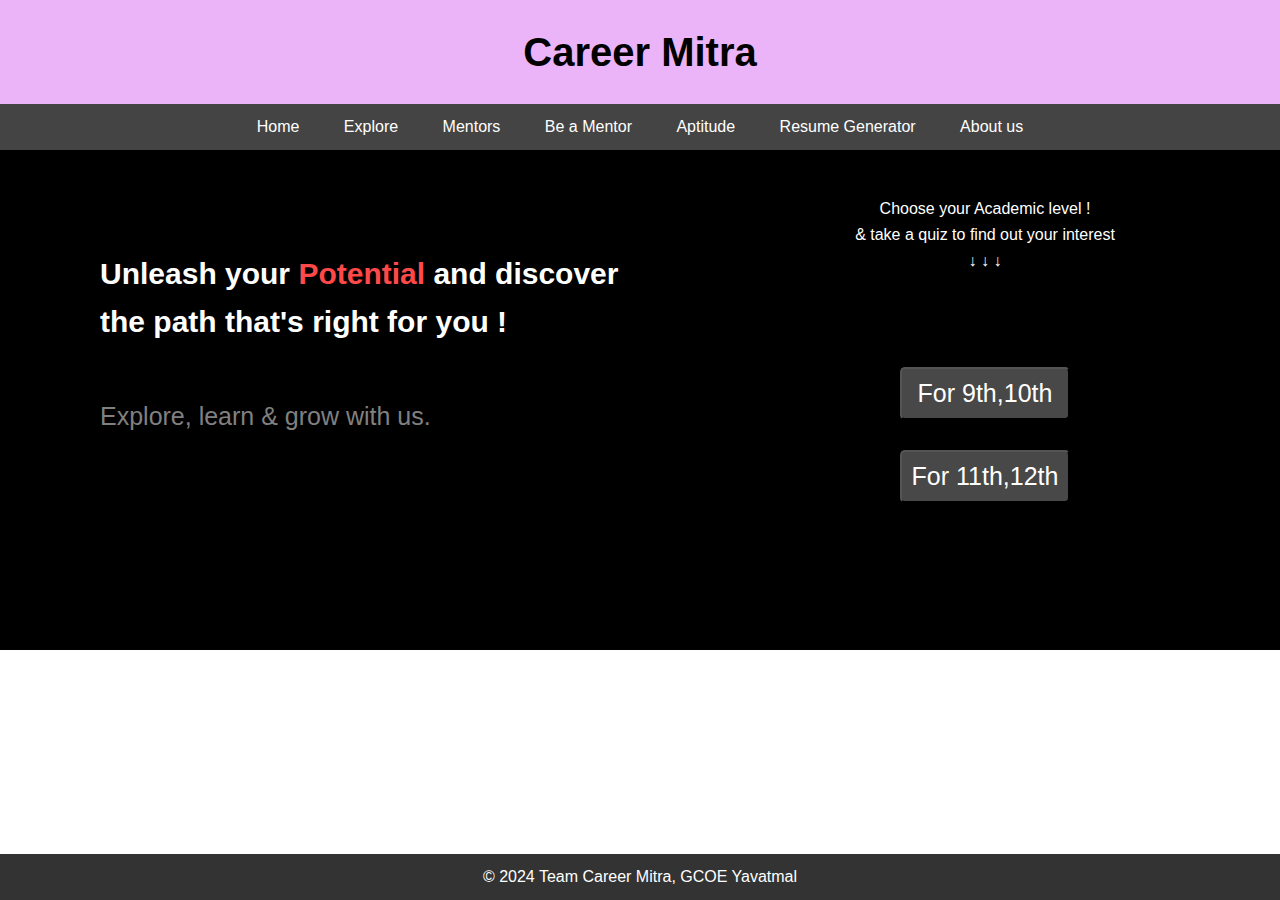
<file: index.html>
<!DOCTYPE html>
<html lang="en">
  <head>
    <meta charset="UTF-8" />
    <meta name="viewport" content="width=device-width, initial-scale=1.0" />
    <title>Career Mitra</title>
    <link rel="stylesheet" href="./CSS/index.css" />
  </head>
  <body>
    <header>
      <h1>Career Mitra</h1>
    </header>

    <nav>
      <ul>
        <li><a href="#">Home</a></li>
        <li><a href="/pages/explore.html">Explore</a></li>
        <li><a href="/pages/mentorslist.html">Mentors</a></li>
        <li><a href="/pages/be-a-mentor.html">Be a Mentor</a></li>
        <li><a href="/pages/aptitude.html">Aptitude</a></li>
        <li><a href="/pages/resume.html">Resume Generator</a></li>
        <li><a href="/pages/aboutus.html">About us</a></li>
      </ul>
    </nav>

    <div class="container">
      <div class="banner">
        <h2>
          Unleash your
          <span style="color: rgb(255, 73, 73)">Potential</span> and discover
          <br />
          the path that's right for you !
        </h2>

        <p>Explore, learn & grow with us.</p>
      </div>
      <div class="touchpad">
        <div class="message">
          <p>Choose your Academic level !</p>
          <p>& take a quiz to find out your interest</p>
          <p>↓ ↓ ↓</p>
        </div>

        <div class="buttons">
          <button id="ssc">
            <a class="link" href="quizSSC.html">For 9th,10th</a>
          </button>
          <button id="hsc">
            <a href="quizHSC.html" class="link" href="">For 11th,12th</a>
          </button>
        </div>
      </div>
    </div>

    <footer>
      <p>&copy; 2024 Team Career Mitra, GCOE Yavatmal</p>
    </footer>
  </body>
</html>
</file>
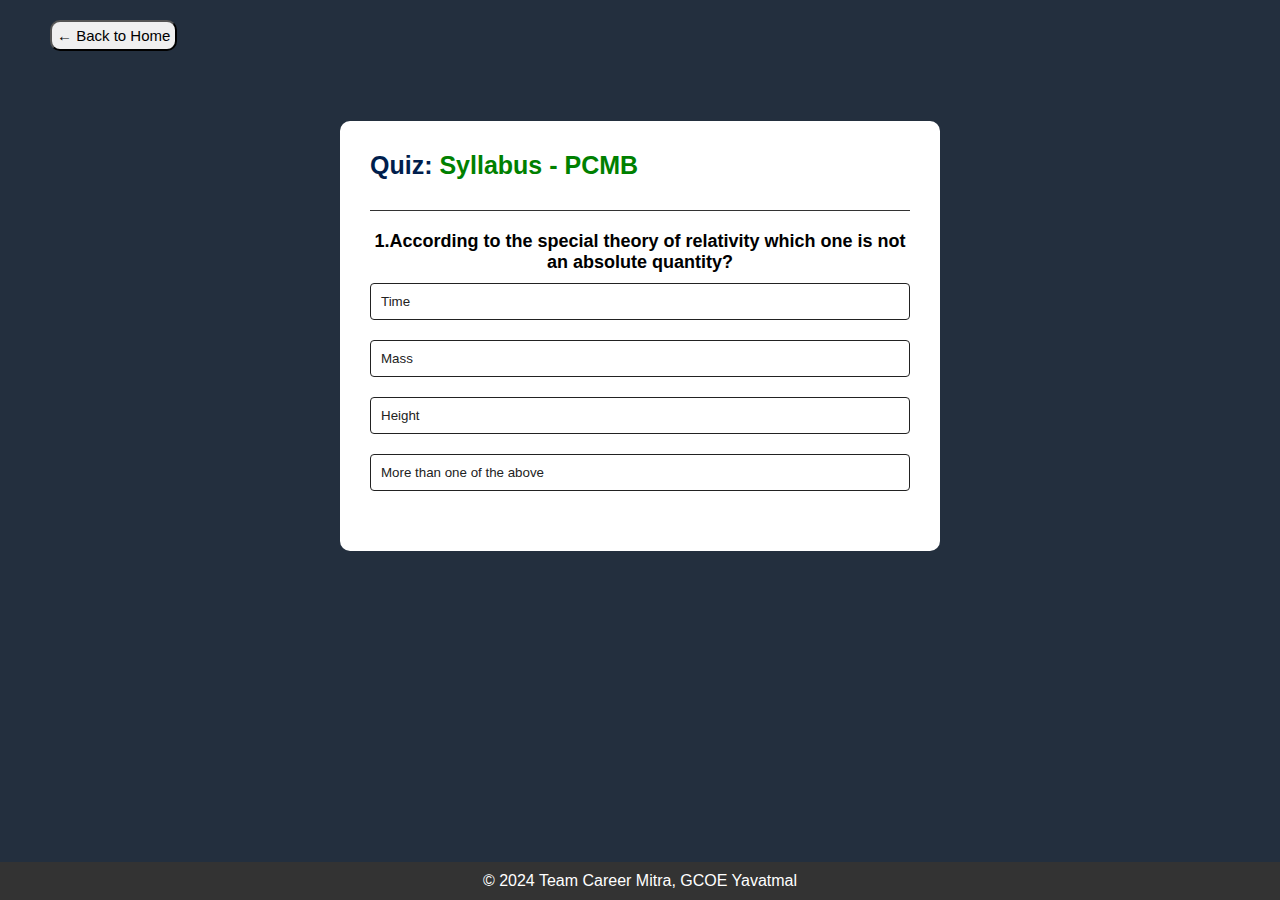
<file: quizHSC.html>
<!DOCTYPE html>
<html lang="en">
  <head>
    <meta charset="UTF-8" />
    <meta name="viewport" content="width=device-width, initial-scale=1.0" />
    <title>Quiz-11th,12th</title>
    <link rel="stylesheet" href="CSS\quiz.css" class="css" />
  </head>
  <body>
    <header style="padding: 20px 0px 0px 50px">
      <a href="Index.Html"
        ><button style="font-size: 15px; padding: 5px; border-radius: 10px">
          ← Back to Home
        </button>
      </a>
    </header>

    <div class="app">
      <h1>Quiz: <span style="color: green">Syllabus - PCMB</span></h1>
      <div class="quiz">
        <h2 id="question">Question goes here</h2>
        <div id="answer-buttons">
          <button class="btn">Ans 1</button>
          <button class="btn">Ans 2</button>
          <button class="btn">Ans 3</button>
          <button class="btn">Ans 4</button>
        </div>

        <button id="next-btn">Next</button>
      </div>
    </div>

    <table id="resultTable">
      <tr>
        <th>Subject</th>
        <th>Score</th>
        <th>Out of</th>
      </tr>
      <tr>
        <td>Physics</td>
        <td id="physics" class="scores"></td>
        <td>10</td>
      </tr>
      <tr>
        <td>Chemistry</td>
        <td id="chemistry" class="scores"></td>
        <td>10</td>
      </tr>

      <tr>
        <td>Biology</td>
        <td id="biology" class="scores"></td>
        <td>10</td>
      </tr>
      <tr>
        <td>Math</td>
        <td id="math" class="scores"></td>
        <td>10</td>
      </tr>
    </table>

    <footer>
      <p>&copy; 2024 Team Career Mitra, GCOE Yavatmal</p>
    </footer>
    <script src="JavaScript\quiz_logicHSC.js"></script>
  </body>
</html>
</file>
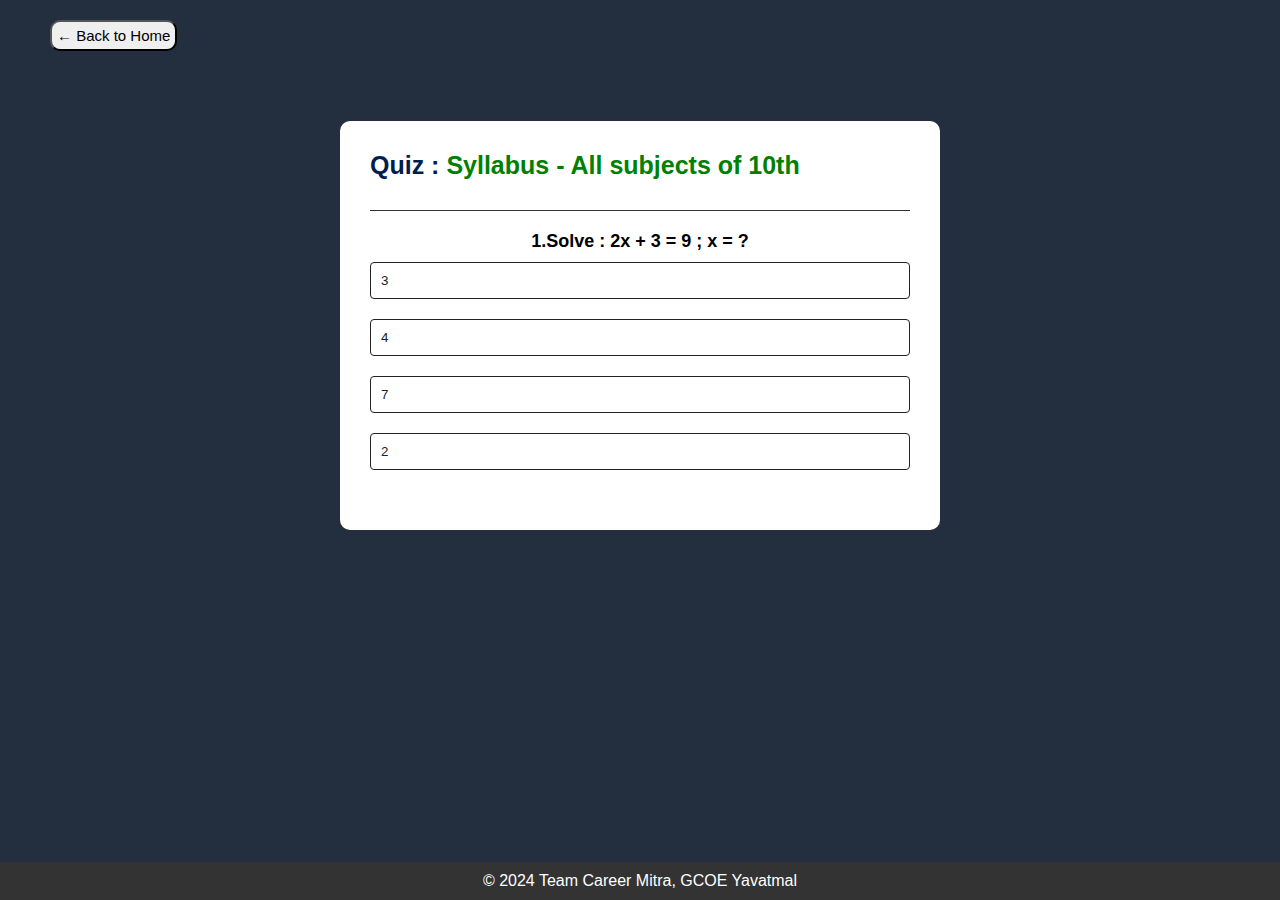
<file: quizSSC.html>
<!DOCTYPE html>
<html lang="en">
  <head>
    <meta charset="UTF-8" />
    <meta name="viewport" content="width=device-width, initial-scale=1.0" />
    <title>Quiz-9th,10th</title>
    <link rel="stylesheet" href="CSS\quiz.css" class="css" />
  </head>
  <body>
    <header style="padding: 20px 0px 0px 50px">
      <a href="Index.Html"
        ><button style="font-size: 15px; padding: 5px; border-radius: 10px">
          ← Back to Home
        </button>
      </a>
    </header>

    <div class="app">
      <h1>
        Quiz :
        <span style="color: green">Syllabus - All subjects of 10th</span>
      </h1>
      <div class="quiz">
        <h2 id="question">Question goes here</h2>
        <div id="answer-buttons">
          <button class="btn">Ans 1</button>
          <button class="btn">Ans 2</button>
          <button class="btn">Ans 3</button>
          <button class="btn">Ans 4</button>
        </div>

        <button id="next-btn">Next</button>
      </div>
    </div>

    <table id="resultTable">
      <tr>
        <th>Subject</th>
        <th>Score</th>
        <th>Out of</th>
      </tr>
      <tr>
        <td>Science</td>
        <td id="Science" class="scores"></td>
        <td>5</td>
      </tr>
      <tr>
        <td>Arts</td>
        <td id="Arts" class="scores"></td>
        <td>5</td>
      </tr>
      <tr>
        <td>Commerce</td>
        <td id="Commerce" class="scores"></td>
        <td>5</td>
      </tr>
    </table>

    <footer>
      <p>&copy; 2024 Team Career Mitra, GCOE Yavatmal</p>
    </footer>
    <script src="JavaScript\quiz_logicSSC.js"></script>
  </body>
</html>
</file>
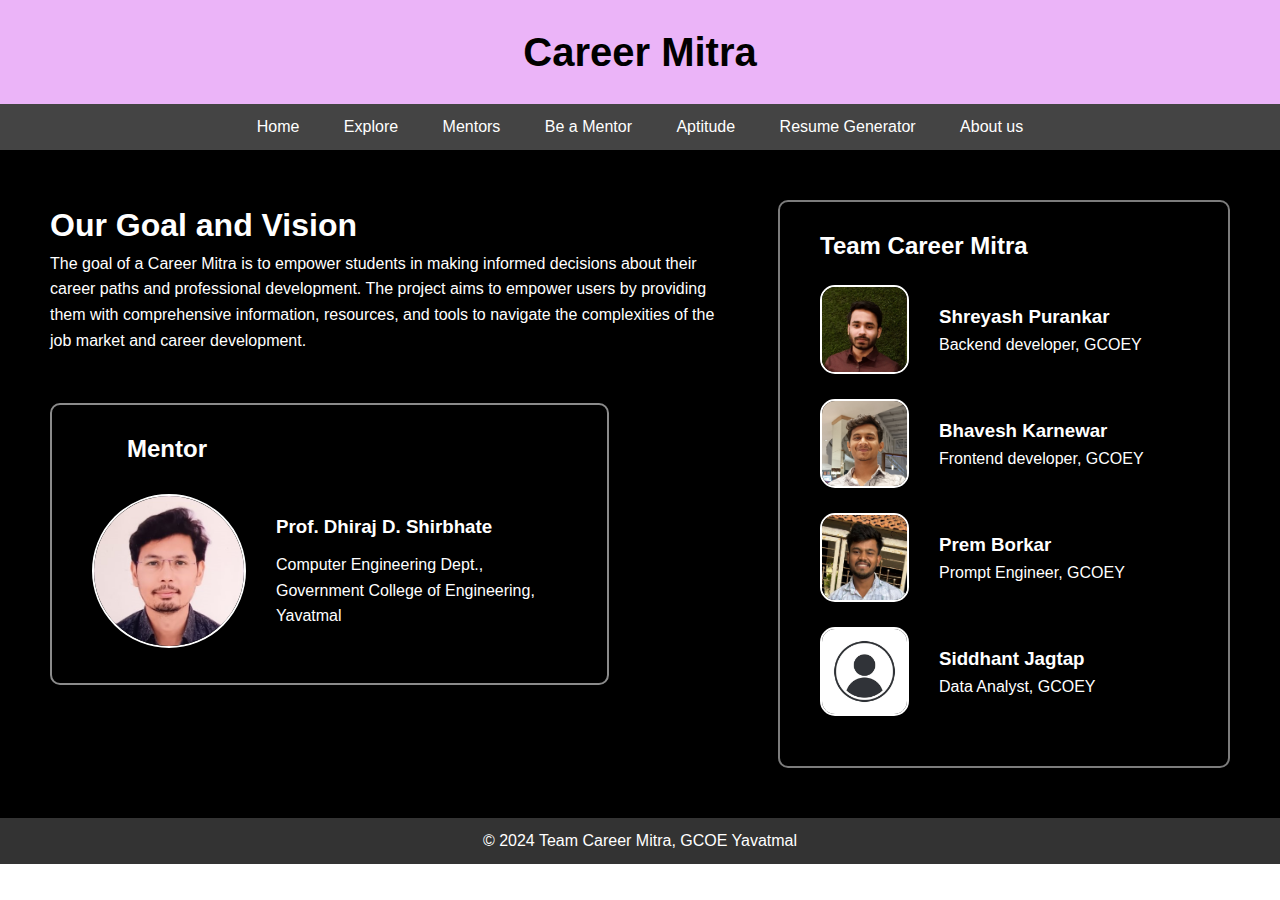
<file: pages/aboutus.html>
<!DOCTYPE html>
<html lang="en">
  <head>
    <meta charset="UTF-8" />
    <meta name="viewport" content="width=device-width, initial-scale=1.0" />
    <title>About us</title>
    <link rel="stylesheet" href="../CSS/aboutus.css" class="css" />
  </head>
  <body>
    <header>
      <h1>Career Mitra</h1>
    </header>

    <nav>
      <ul>
        <li><a href="../index.html">Home</a></li>
        <li><a href="../pages/explore.html">Explore</a></li>
        <li><a href="../pages/mentorslist.html">Mentors</a></li>
        <li><a href="../pages/be-a-mentor.html">Be a Mentor</a></li>
        <li><a href="../pages/aptitude.html">Aptitude</a></li>
        <li><a href="../pages/resume.html">Resume Generator</a></li>
        <li><a href="../pages/aboutus.html">About us</a></li>
      </ul>
    </nav>

    <main>
      <!-- right  -->
      <div class="right">
        <!-- goal -->

        <div class="Goal">
          <h1>Our Goal and Vision</h1>
          <p>
            The goal of a Career Mitra is to empower students in making informed
            decisions about their career paths and professional development. The
            project aims to empower users by providing them with comprehensive
            information, resources, and tools to navigate the complexities of
            the job market and career development.
          </p>
        </div>

        <!-- mentor -->

        <div class="mentor">
          <h2>Mentor</h2>
          <div class="mentor-info">
            <img src="../images/Dhiraj_sir2.jpeg" alt="" />

            <div class="mentor-text">
              <h3 style="padding-bottom: 10px">Prof. Dhiraj D. Shirbhate</h3>
              <p>Computer Engineering Dept.,</p>
              <p>Government College of Engineering, Yavatmal</p>
            </div>
          </div>
        </div>
      </div>

      <!-- left -->

      <div class="left">
        <!-- team Members -->

        <div class="banner">
          <h2>Team Career Mitra</h2>
          <div class="teamMember">
            <img src="../images/shreyash.jpeg" alt="" />
            <div class="teamInfo">
              <h3>Shreyash Purankar</h3>
              <p>Backend developer, GCOEY</p>
            </div>
          </div>
          <div class="teamMember">
            <img src="../images/bhavesh.jpg " alt="" />
            <div class="teamInfo">
              <h3>Bhavesh Karnewar</h3>
              <p>Frontend developer, GCOEY</p>
            </div>
          </div>
          <div class="teamMember">
            <img src="../images/prem.jpeg" alt="" />
            <div class="teamInfo">
              <h3>Prem Borkar</h3>
              <p>Prompt Engineer, GCOEY</p>
            </div>
          </div>
          <div class="teamMember">
            <img src="../images/user.jpg" alt="" />
            <div class="teamInfo">
              <h3>Siddhant Jagtap</h3>
              <p>Data Analyst, GCOEY</p>
            </div>
          </div>
        </div>
      </div>
    </main>

    <footer>
      <p>&copy; 2024 Team Career Mitra, GCOE Yavatmal</p>
    </footer>
  </body>
</html>
</file>
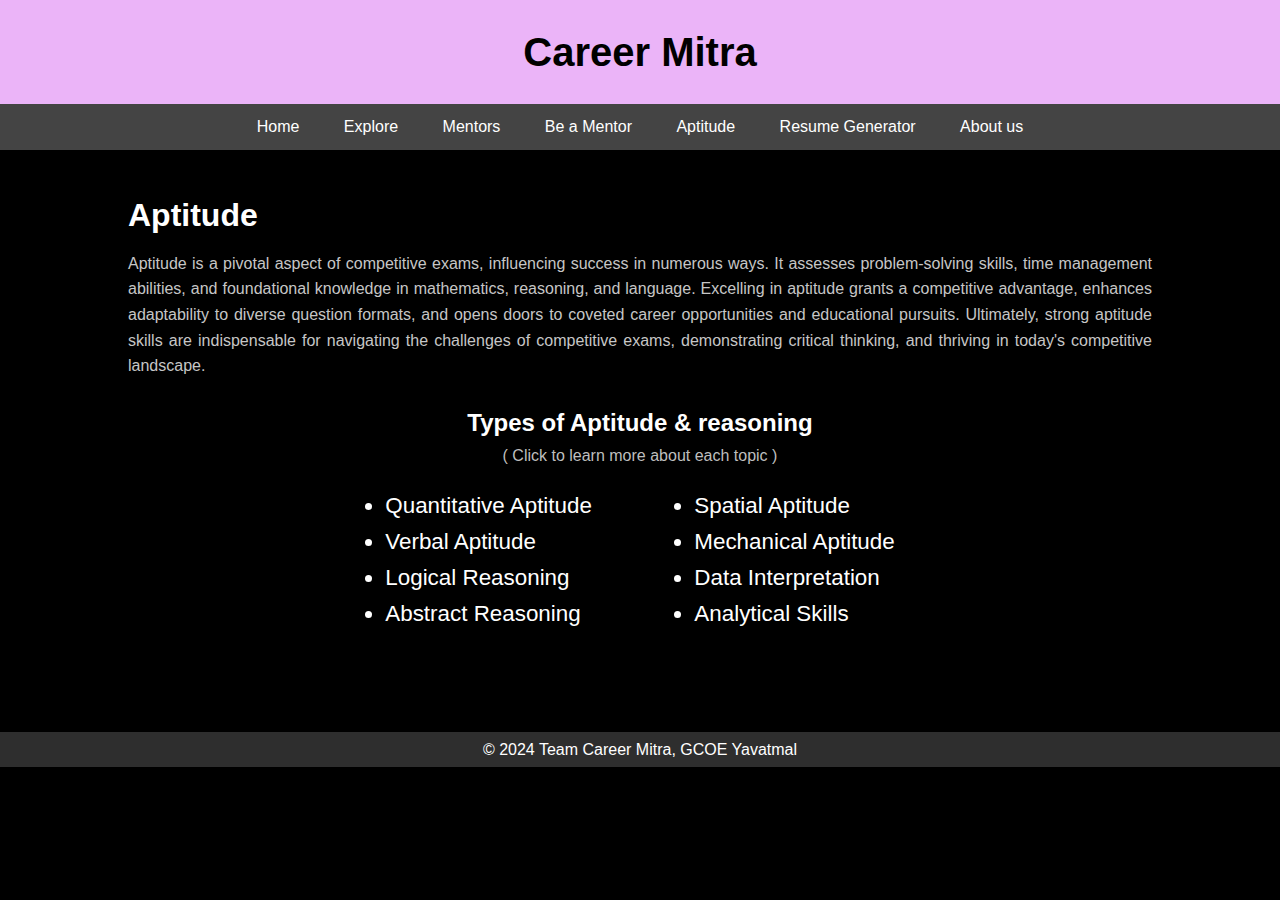
<file: pages/aptitude.html>
<!DOCTYPE html>
<html lang="en">
  <head>
    <meta charset="UTF-8" />
    <meta name="viewport" content="width=device-width, initial-scale=1.0" />
    <title>Aptitude</title>
    <link rel="stylesheet" href="../CSS/aptitude.css" />
  </head>
  <body style="background-color: black; color: white">
    <header>
      <h1>Career Mitra</h1>
    </header>

    <nav>
      <ul>
        <li><a href="../index.html">Home</a></li>
        <li><a href="../pages/explore.html">Explore</a></li>
        <li><a href="../pages/mentorslist.html">Mentors</a></li>
        <li><a href="../pages/be-a-mentor.html">Be a Mentor</a></li>
        <li><a href="../pages/aptitude.html">Aptitude</a></li>
        <li><a href="../pages/resume.html">Resume Generator</a></li>
        <li><a href="../pages/aboutus.html">About us</a></li>
      </ul>
    </nav>

    <main style="padding-left: 10%; padding-right: 10%">
      <h1 style="padding: 10px 0px; padding-top: 40px">Aptitude</h1>

      <p style="text-align: justify; color: rgb(198, 198, 198)">
        Aptitude is a pivotal aspect of competitive exams, influencing success
        in numerous ways. It assesses problem-solving skills, time management
        abilities, and foundational knowledge in mathematics, reasoning, and
        language. Excelling in aptitude grants a competitive advantage, enhances
        adaptability to diverse question formats, and opens doors to coveted
        career opportunities and educational pursuits. Ultimately, strong
        aptitude skills are indispensable for navigating the challenges of
        competitive exams, demonstrating critical thinking, and thriving in
        today's competitive landscape.
      </p>
      <br style="padding: 10px" />
      <h2 style="text-align: center">Types of Aptitude & reasoning</h2>
      <p style="color: rgb(190, 190, 190); text-align: center">
        ( Click to learn more about each topic )
      </p>

      <div
        style="
          display: flex;
          justify-content: center;
          gap: 10%;
          padding-top: 20px;
          font-size: 1.4em;
          color: white;
        "
      >
        <ul>
          <li>
            <a
              href="https://www.tutorialspoint.com/quantitative_aptitude/index.htm"
              class="types"
              >Quantitative Aptitude</a
            >
          </li>
          <li>
            <a
              href="https://www.tutorialspoint.com/verbal_ability/index.htm"
              class="types"
              >Verbal Aptitude</a
            >
          </li>
          <li>
            <a
              href="https://www.tutorialspoint.com/reasoning/index.htm"
              class="types"
              >Logical Reasoning</a
            >
          </li>
          <li>
            <a
              href="https://www.testpartnership.com/academy/abstract-reasoning.html"
              class="types"
              >Abstract Reasoning</a
            >
          </li>
        </ul>
        <ul>
          <li>
            <a
              href="https://www.geeksforgeeks.org/spatial-aptitude/"
              class="types"
              >Spatial Aptitude</a
            >
          </li>
          <li>
            <a
              href="https://en.wikipedia.org/wiki/Mechanical_aptitude"
              class="types"
              >Mechanical Aptitude</a
            >
          </li>
          <li>
            <a
              href="https://www.questionpro.com/blog/data-interpretation"
              class="types"
              >Data Interpretation</a
            >
          </li>
          <li>
            <a
              href="https://corporatefinanceinstitute.com/resources/management/analytical-skills/"
              class="types"
              >Analytical Skills</a
            >
          </li>
        </ul>
      </div>
    </main>

    <footer style="text-align: center; padding-top: 100px">
      <p style="background-color: rgb(46, 46, 46); padding: 5px">
        &copy; 2024 Team Career Mitra, GCOE Yavatmal
      </p>
    </footer>
  </body>
</html>
</file>
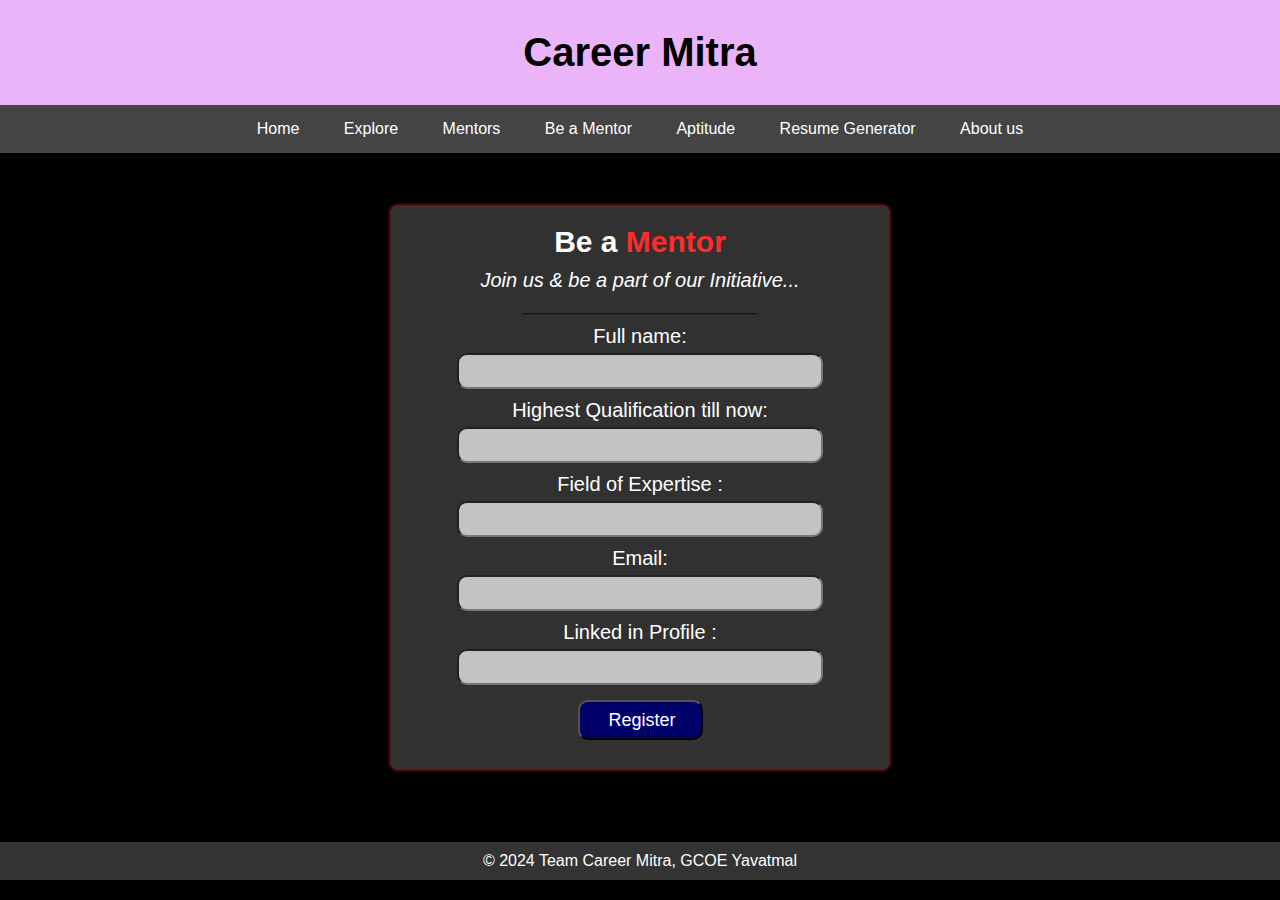
<file: pages/be-a-mentor.html>
<!DOCTYPE html>
<html lang="en">
  <head>
    <meta charset="UTF-8" />
    <meta name="viewport" content="width=device-width, initial-scale=1.0" />
    <title>Be a Mentor</title>
    <link rel="stylesheet" href="../CSS/be-a-mentor.css" class="css" />
  </head>
  <body>
    <header>
      <h1>Career Mitra</h1>
    </header>
    <nav>
      <ul>
        <li><a href="../index.html">Home</a></li>
        <li><a href="../pages/explore.html">Explore</a></li>
        <li><a href="../pages/mentorslist.html">Mentors</a></li>
        <li><a href="../pages/be-a-mentor.html">Be a Mentor</a></li>
        <li><a href="../pages/aptitude.html">Aptitude</a></li>
        <li><a href="../pages/resume.html">Resume Generator</a></li>
        <li><a href="../pages/aboutus.html">About us</a></li>
      </ul>
    </nav>

    <div class="container">
      <form onsubmit="alertMsg()">
        <div class="box">
          <div class="div-items">
            <h2>Be a <span style="color: rgb(255, 44, 44)">Mentor</span></h2>
            <p style="padding-top: 10px">
              <i>Join us & be a part of our Initiative...</i>
            </p>
            <p style="padding-bottom: 10px; color: rgb(70, 0, 0)">
              _____________________
            </p>
          </div>

          <label>Full name:</label>
          <input type="text" required />

          <label>Highest Qualification till now:</label>
          <input type="text" required />

          <label>Field of Expertise :</label>
          <input type="text" required />

          <label>Email:</label> <input type="email" required />

          <label>Linked in Profile :</label>
          <input type="text" required />

          <input class="register" type="submit" value="Register" />
        </div>
      </form>
    </div>

    <footer>
      <p>&copy; 2024 Team Career Mitra, GCOE Yavatmal</p>
    </footer>

    <script>
      function alertMsg() {
        alert("Your details are submitted! Our Team will contact you soon.");
      }
    </script>
  </body>
</html>
</file>
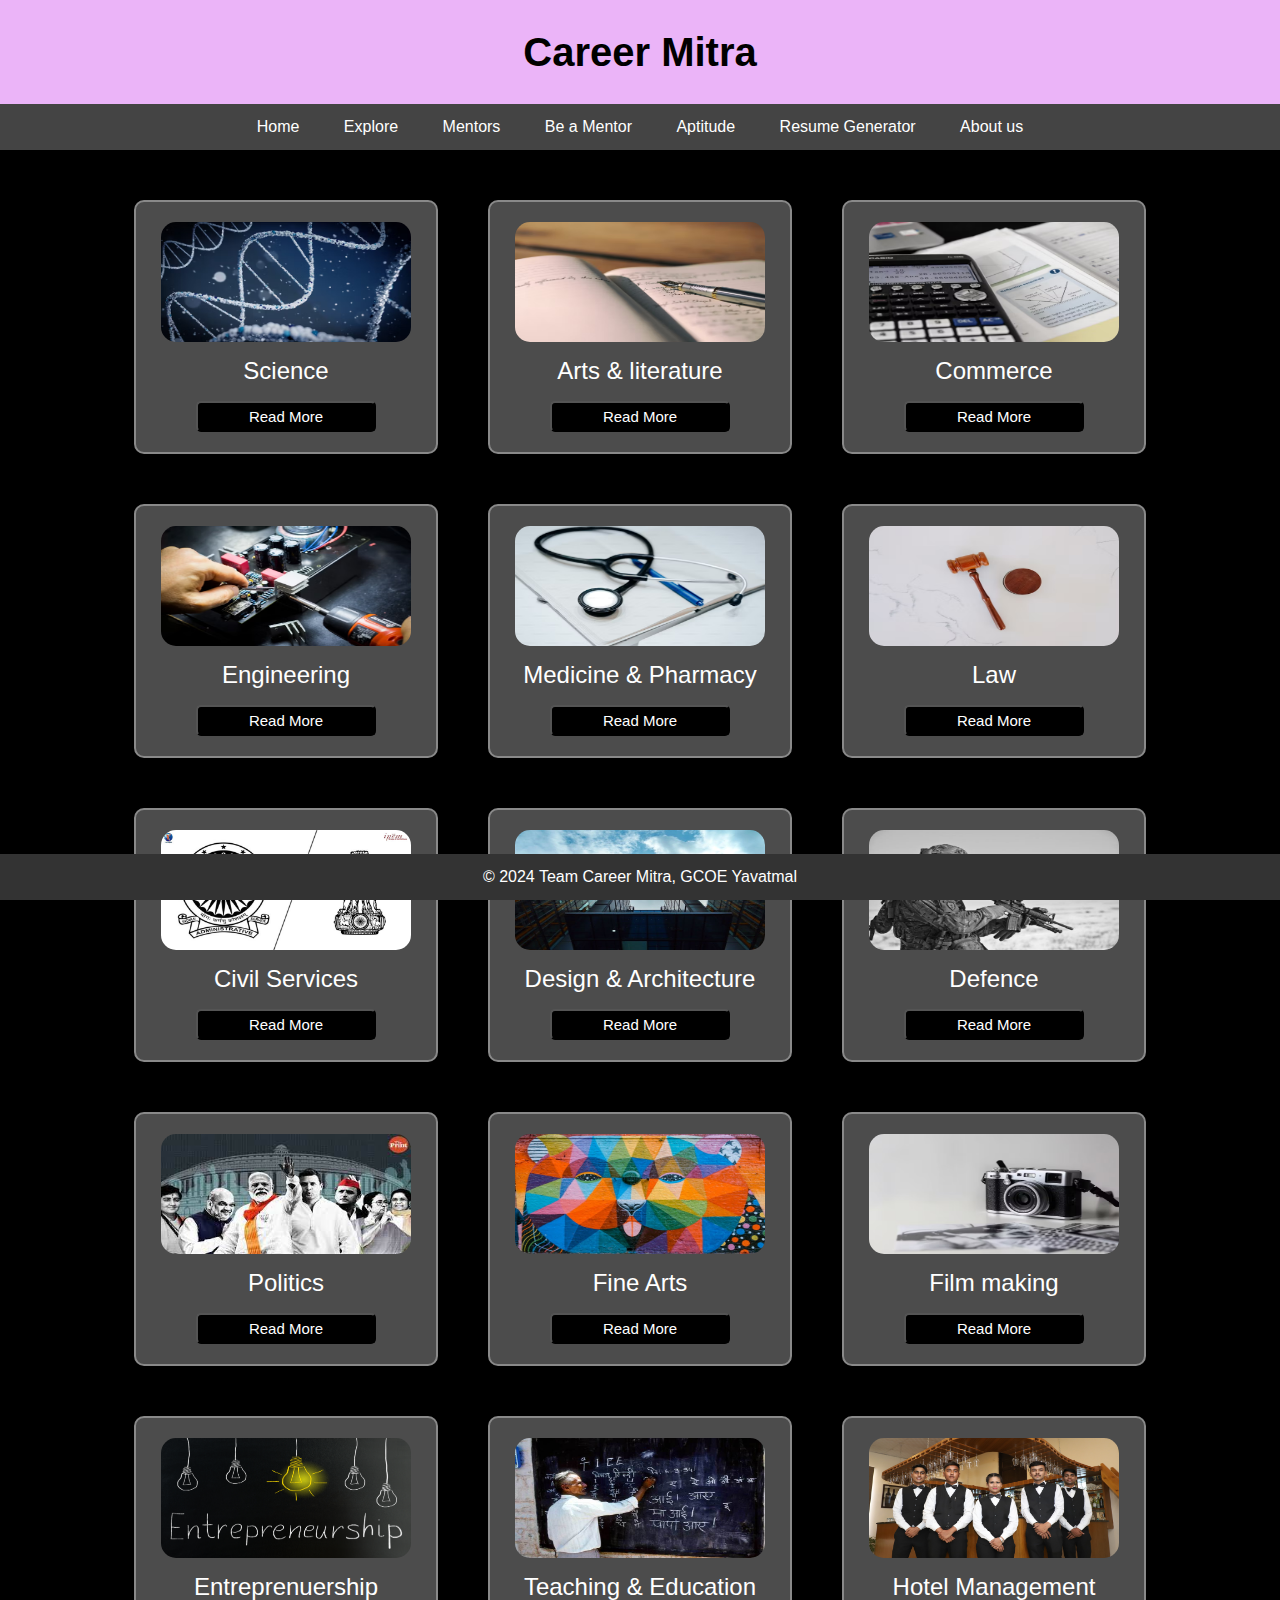
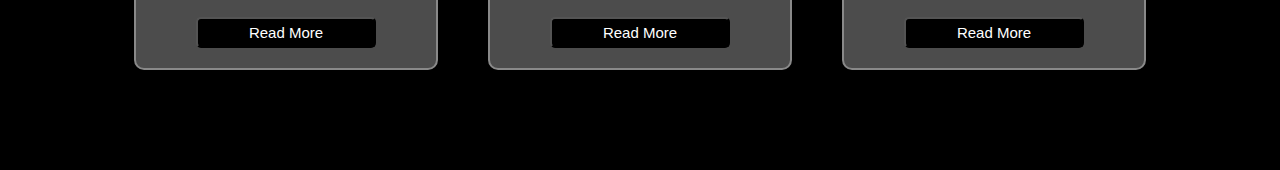
<file: pages/explore.html>
<!DOCTYPE html>
<html lang="en">
  <head>
    <meta charset="UTF-8" />
    <meta name="viewport" content="width=device-width, initial-scale=1.0" />
    <title>Explore</title>
    <link rel="stylesheet" href="../CSS/explore.css" class="css" />
  </head>
  <body>
    <header>
      <h1>Career Mitra</h1>
    </header>

    <nav>
      <ul>
        <ul>
          <li><a href="../index.html">Home</a></li>
          <li><a href="../pages/explore.html">Explore</a></li>
          <li><a href="../pages/mentorslist.html">Mentors</a></li>
          <li><a href="../pages/be-a-mentor.html">Be a Mentor</a></li>
          <li><a href="../pages/aptitude.html">Aptitude</a></li>
          <li><a href="../pages/resume.html">Resume Generator</a></li>
          <li><a href="../pages/aboutus.html">About us</a></li>
        </ul>
      </ul>
    </nav>

    <div class="article">
      <!-- Science -->

      <div class="box">
        <img height="150px" width="250px" src="../images/science.avif" alt="" />
        <p>Science</p>
        <button>
          <a
            target="_blank"
            href="https://www.google.com/search?q=science+after+12+explained&rlz=1C1ONGR_enIN974IN974&oq=Science+after+12+exp&gs_lcrp=EgZjaHJvbWUqBwgDECEYoAEyBggAEEUYOTIHCAEQIRigATIHCAIQIRigATIHCAMQIRigAdIBCDg1NDJqMGo3qAIIsAIB&sourceid=chrome&ie=UTF-8"
            >Read More</a
          >
        </button>
      </div>

      <!-- Arts & literature -->

      <div class="box">
        <img
          height="150px"
          width="250px"
          src="../images/literature.avif"
          alt=""
        />
        <p>Arts & literature</p>
        <button>
          <a
            target="_blank"
            href="https://www.google.com/search?q=Arts+%26+literature+after+12+explained&sca_esv=4a42ef09a1334cc3&rlz=1C1ONGR_enIN974IN974&ei=TqeaZoalJZqX4-EP0ayYgAY&ved=0ahUKEwiGhJ2b1bOHAxWayzgGHVEWBmAQ4dUDCA8&uact=5&oq=Arts+%26+literature+after+12+explained&gs_lp=[base64]&sclient=gws-wiz-serp"
            >Read More</a
          >
        </button>
      </div>

      <!-- Commerce -->

      <div class="box">
        <img
          height="150px"
          width="250px"
          src="../images/commerce.avif"
          alt=""
        />
        <p>Commerce</p>
        <button>
          <a
            target="_blank"
            href="https://www.google.com/search?q=Commerce+after+12+explained&sca_esv=4a42ef09a1334cc3&rlz=1C1ONGR_enIN974IN974&ei=g6eaZsbFO52d4-EP48WU2Ao&ved=0ahUKEwiGk9a01bOHAxWdzjgGHeMiBasQ4dUDCA8&uact=5&oq=Commerce+after+12+explained&gs_lp=Egxnd3Mtd2l6LXNlcnAiG0NvbW1lcmNlIGFmdGVyIDEyIGV4cGxhaW5lZDIIECEYoAEYwwQyCBAhGKABGMMESJQSUNsJWNsJcAF4AZABAJgBkASgAZAEqgEDNS0xuAEDyAEA-AEC-AEBmAICoAKnBMICChAAGLADGNYEGEeYAwCIBgGQBgiSBwUxLjQtMaAHpgM&sclient=gws-wiz-serp"
            >Read More</a
          >
        </button>
      </div>

      <!-- Engineering -->

      <div class="box">
        <img
          height="150px"
          width="250px"
          src="../images/engineering.avif"
          alt=""
        />
        <p>Engineering</p>
        <button>
          <a
            target="_blank"
            href="https://www.google.com/search?q=Engineering+after+12+explained&sca_esv=4a42ef09a1334cc3&rlz=1C1ONGR_enIN974IN974&ei=n6eaZqnELYGH4-EP5NuF6A0&ved=0ahUKEwjpj_XB1bOHAxWBwzgGHeRtAd0Q4dUDCA8&uact=5&oq=Engineering+after+12+explained&gs_lp=Egxnd3Mtd2l6LXNlcnAiHkVuZ2luZWVyaW5nIGFmdGVyIDEyIGV4cGxhaW5lZDIIECEYoAEYwwQyCBAhGKABGMMESKcGUABYAHAAeAGQAQCYAYcEoAGHBKoBAzUtMbgBA8gBAPgBAvgBAZgCAaACkQSYAwCSBwM0LTGgB6kD&sclient=gws-wiz-serp"
            >Read More</a
          >
        </button>
      </div>

      <!-- Medicine & Pharmacy -->

      <div class="box">
        <img height="150px" width="250px" src="../images/medical.avif" alt="" />
        <p>Medicine & Pharmacy</p>
        <button>
          <a
            target="_blank"
            href="https://www.google.com/search?q=Medicine+%26+Pharmacy+after+12+explained&sca_esv=4a42ef09a1334cc3&rlz=1C1ONGR_enIN974IN974&ei=vqeaZvzwOO3k4-EPhr2skAI&ved=0ahUKEwj8x-TQ1bOHAxVt8jgGHYYeCyIQ4dUDCA8&uact=5&oq=Medicine+%26+Pharmacy+after+12+explained&gs_lp=[base64]&sclient=gws-wiz-serp"
            >Read More</a
          >
        </button>
      </div>

      <!-- Law -->

      <div class="box">
        <img height="150px" width="250px" src="../images/law.avif" alt="" />
        <p>Law</p>
        <button>
          <a
            target="_blank"
            href="https://www.google.com/search?q=Law+after+12+explained&sca_esv=4a42ef09a1334cc3&rlz=1C1ONGR_enIN974IN974&ei=0aeaZunxEr-d4-EP0OGBgAM&ved=0ahUKEwipnsbZ1bOHAxW_zjgGHdBwADAQ4dUDCA8&uact=5&oq=Law+after+12+explained&gs_lp=Egxnd3Mtd2l6LXNlcnAiFkxhdyBhZnRlciAxMiBleHBsYWluZWQyCBAhGKABGMMEMggQIRigARjDBEieBlAAWABwAHgBkAEAmAGuA6ABrgOqAQM0LTG4AQPIAQD4AQL4AQGYAgGgArgDmAMAkgcDNC0xoAelAw&sclient=gws-wiz-serp"
            >Read More</a
          >
        </button>
      </div>

      <!-- Civil Services -->

      <div class="box">
        <img
          height="150px"
          width="250px"
          src="../images/Civil_services.jpg"
          alt=""
        />
        <p>Civil Services</p>
        <button>
          <a
            target="_blank"
            href="https://www.google.com/search?q=what+are+civil+services+in+india&sca_esv=4a42ef09a1334cc3&rlz=1C1ONGR_enIN974IN974&ei=DqiaZo6NOZqX4-EP0ayYgAY&ved=0ahUKEwiOzPf21bOHAxWayzgGHVEWBmAQ4dUDCA8&oq=what+are+civil+services+in+india&gs_lp=Egxnd3Mtd2l6LXNlcnAiIHdoYXQgYXJlIGNpdmlsIHNlcnZpY2VzIGluIGluZGlhSABQAFgAcAB4AZABAJgBAKABAKoBALgBDMgBAJgCAKACAJgDAJIHAKAHAA&sclient=gws-wiz-serp"
            >Read More</a
          >
        </button>
      </div>

      <!-- Design & Architecture -->

      <div class="box">
        <img
          height="150px"
          width="250px"
          src="../images/architecture.jpeg"
          alt=""
        />
        <p>Design & Architecture</p>
        <button>
          <a
            target="_blank"
            href="https://www.google.com/search?sca_esv=4a42ef09a1334cc3&rlz=1C1ONGR_enIN974IN974&q=Design+%26+Architecture+after+12&spell=1&sa=X&ved=2ahUKEwjj9Zuk1rOHAxWZxjgGHTRdAGYQBSgAegQIDRAB&biw=1348&bih=629&dpr=1.42"
            >Read More</a
          >
        </button>
      </div>

      <!-- Defence -->

      <div class="box">
        <img height="150px" width="250px" src="../images/defence.jpeg" alt="" />
        <p>Defence</p>
        <button>
          <a
            target="_blank"
            href="https://www.google.com/search?q=defence+career+after+12th&sca_esv=4a42ef09a1334cc3&rlz=1C1ONGR_enIN974IN974&biw=1348&bih=629&ei=b6iaZuzAKKWZ4-EPpJq12Ag&oq=Defence+acreer+after+12&gs_lp=[base64]&sclient=gws-wiz-serp"
            >Read More</a
          >
        </button>
      </div>

      <!-- Politics -->

      <div class="box">
        <img height="150px" width="250px" src="../images/politics.jpg" alt="" />
        <p>Politics</p>
        <button>
          <a
            target="_blank"
            href="https://www.google.com/search?q=politics+as+a+career+after+12th&sca_esv=4a42ef09a1334cc3&rlz=1C1ONGR_enIN974IN974&biw=1348&bih=629&ei=g6iaZq-3LaOD4-EPgaSIuAI&oq=politics+as+a+career+after+&gs_lp=[base64]&sclient=gws-wiz-serp"
            >Read More</a
          >
        </button>
      </div>

      <!-- Fine Arts -->

      <div class="box">
        <img
          height="150px"
          width="250px"
          src="../images/fine_arts.jpeg"
          alt=""
        />
        <p>Fine Arts</p>
        <button>
          <a
            target="_blank"
            href="https://www.google.com/search?q=Fine+Arts+after+12th&sca_esv=4a42ef09a1334cc3&rlz=1C1ONGR_enIN974IN974&biw=1348&bih=629&ei=maiaZsTTG52O4-EP8riEeA&ved=0ahUKEwiEhP641rOHAxUdxzgGHXIcAQ8Q4dUDCA8&uact=5&oq=Fine+Arts+after+12th&gs_lp=[base64]&sclient=gws-wiz-serp"
            >Read More</a
          >
        </button>
      </div>

      <!-- Film making -->

      <div class="box">
        <img
          height="150px"
          width="250px"
          src="../images/film_making.avif"
          alt=""
        />
        <p>Film making</p>
        <button>
          <a
            target="_blank"
            href="https://www.google.com/search?q=film+making+courses+after+12th+in+india&sca_esv=4a42ef09a1334cc3&rlz=1C1ONGR_enIN974IN974&biw=1348&bih=629&ei=1aiaZsyNJJau4-EPiLem2A0&oq=Film+making+after+12th+in+&gs_lp=[base64]&sclient=gws-wiz-serp"
            >Read More</a
          >
        </button>
      </div>

      <!-- Entreprenuership -->

      <div class="box">
        <img
          height="150px"
          width="250px"
          src="../images/entrepreneurship.jpg"
          alt=""
        />
        <p>Entreprenuership</p>
        <button>
          <a
            target="_blank"
            href="https://www.google.com/search?q=entrepreneurship+explained&sca_esv=4a42ef09a1334cc3&rlz=1C1ONGR_enIN974IN974&biw=1348&bih=629&ei=DqmaZo-zHJ2a4-EPoau3qAY&ved=0ahUKEwiP8uPw1rOHAxUdzTgGHaHVDWUQ4dUDCA8&uact=5&oq=entrepreneurship+explained&gs_lp=[base64]&sclient=gws-wiz-serp"
            >Read More</a
          >
        </button>
      </div>

      <!-- Teaching & Education -->

      <div class="box">
        <img height="150px" width="250px" src="../images/teacher.jpg" alt="" />
        <p>Teaching & Education</p>
        <button>
          <a
            target="_blank"
            href="https://www.google.com/search?q=Teaching+%26+Education+as+career+&sca_esv=4a42ef09a1334cc3&rlz=1C1ONGR_enIN974IN974&biw=1348&bih=629&ei=EqmaZr29KNzH4-EPtKSgoAc&ved=0ahUKEwi9juTy1rOHAxXc4zgGHTQSCHQQ4dUDCA8&uact=5&oq=Teaching+%26+Education+as+career+&gs_lp=[base64]&sclient=gws-wiz-serp"
            >Read More</a
          >
        </button>
      </div>

      <!-- Hotel Management -->

      <div class="box">
        <img
          height="150px"
          width="250px"
          src="../images/Hotel_management.jpg"
          alt=""
        />
        <p>Hotel Management</p>
        <button>
          <a
            target="_blank"
            href="https://www.google.com/search?q=hotel+management+as+a+career&sca_esv=4a42ef09a1334cc3&rlz=1C1ONGR_enIN974IN974&biw=1348&bih=629&ei=TqmaZtnaFMSR4-EP8s3P8Ao&oq=hotel+management+as+&gs_lp=[base64]&sclient=gws-wiz-serp"
            >Read More</a
          >
        </button>
      </div>
    </div>

    <footer>
      <p>&copy; 2024 Team Career Mitra, GCOE Yavatmal</p>
    </footer>
  </body>
</html>
</file>
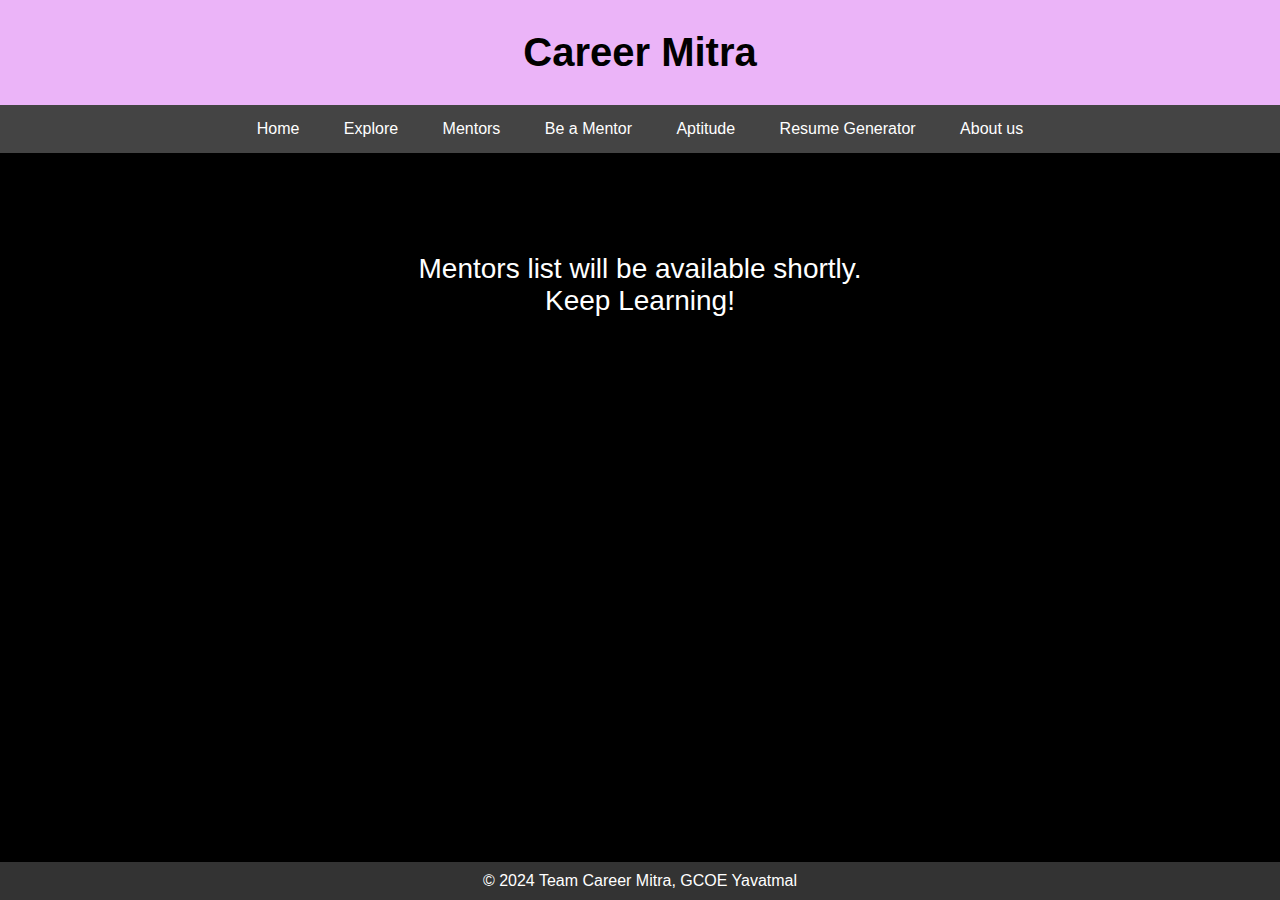
<file: pages/mentorslist.html>
<!DOCTYPE html>
<html lang="en">
  <head>
    <meta charset="UTF-8" />
    <meta name="viewport" content="width=device-width, initial-scale=1.0" />
    <title>Mentprs</title>
    <link rel="stylesheet" href="../CSS/mentorlist.css" />
  </head>
  <body>
    <header>
      <h1>Career Mitra</h1>
    </header>

    <nav>
      <ul>
        <li><a href="../index.html">Home</a></li>
        <li><a href="../pages/explore.html">Explore</a></li>
        <li><a href="../pages/mentorslist.html">Mentors</a></li>
        <li><a href="../pages/be-a-mentor.html">Be a Mentor</a></li>
        <li><a href="../pages/aptitude.html">Aptitude</a></li>
        <li><a href="../pages/resume.html">Resume Generator</a></li>
        <li><a href="../pages/aboutus.html">About us</a></li>
      </ul>
    </nav>

    <div class="box">
      <p id="note">
        Mentors list will be available shortly. <br />
        Keep Learning!
      </p>
    </div>

    <footer>
      <p>&copy; 2024 Team Career Mitra, GCOE Yavatmal</p>
    </footer>
  </body>
</html>
</file>
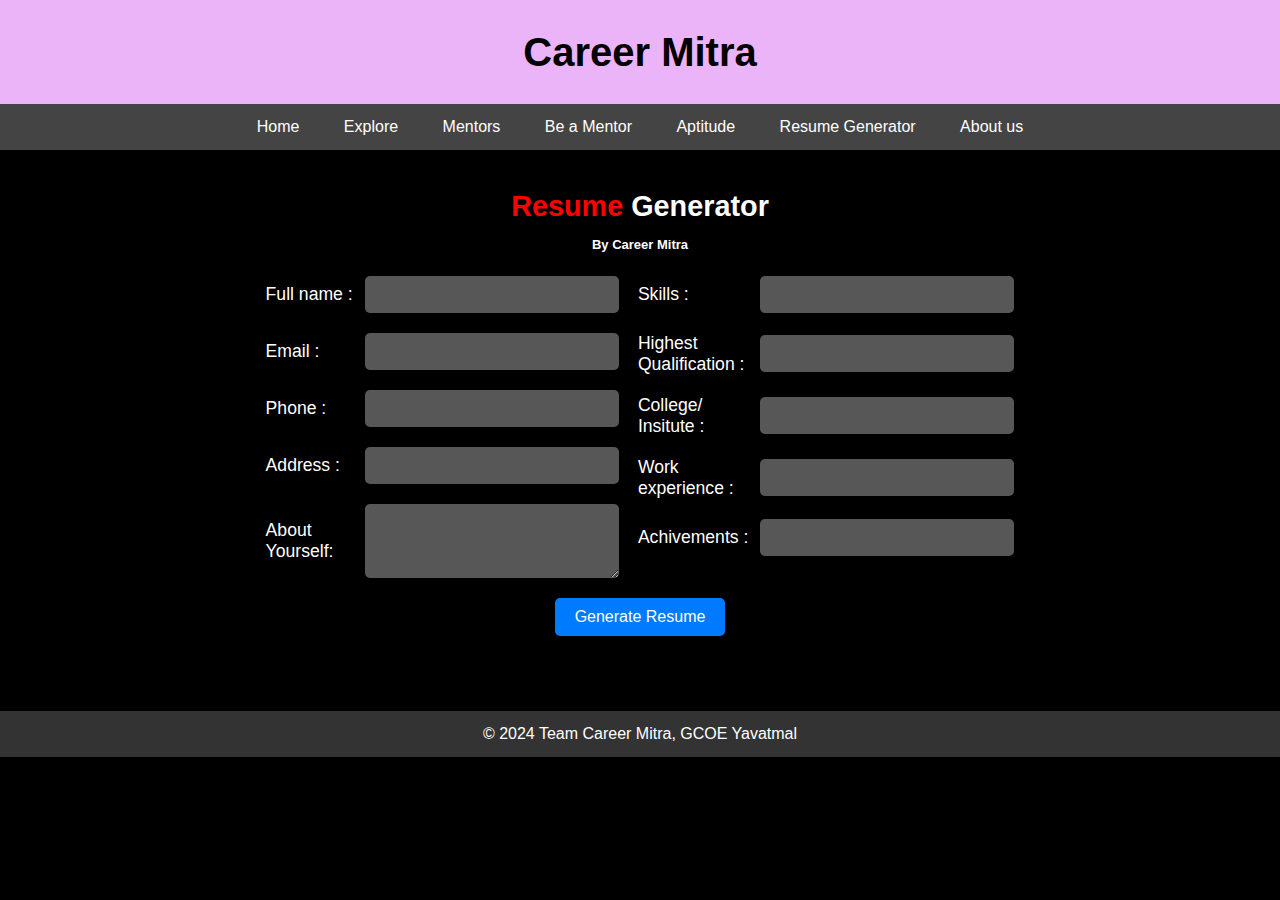
<file: pages/resume.html>
<!DOCTYPE html>
<html lang="en">
  <head>
    <meta charset="UTF-8" />
    <meta name="viewport" content="width=device-width, initial-scale=1.0" />
    <title>Resume Generator</title>
    <link rel="stylesheet" href="../CSS/resume.css" />
  </head>
  <body style="background-color: black; color: white">
    <header>
      <h1>Career Mitra</h1>
    </header>

    <nav>
      <ul>
        <li><a href="../index.html">Home</a></li>
        <li><a href="../pages/explore.html">Explore</a></li>
        <li><a href="../pages/mentorslist.html">Mentors</a></li>
        <li><a href="../pages/be-a-mentor.html">Be a Mentor</a></li>
        <li><a href="../pages/aptitude.html">Aptitude</a></li>
        <li><a href="../pages/resume.html">Resume Generator</a></li>
        <li><a href="../pages/aboutus.html">About us</a></li>
      </ul>
    </nav>
    <div style="padding: 20px"></div>

    <!-- Resume Generator -->
    <div class="container">
      <h1>
        <span style="color: red">Resume</span> Generator <br />
        <span style="font-size: small">By Career Mitra</span>
      </h1>
      <form id="resumeForm">
        <div class="formDabba">
          <!-- left part -->
          <div id="leftformDabba">
            <div class="form-group flex">
              <label for="name">Full name :</label>
              <input type="text" id="name" name="name" required />
            </div>
            <div class="form-group flex">
              <label for="email">Email :</label>
              <input type="email" id="email" name="email" required />
            </div>
            <div class="form-group flex">
              <label for="phone">Phone :</label>
              <input type="number" id="phone" name="phone" required />
            </div>
            <div class="form-group flex">
              <label for="address">Address :</label>
              <input type="text" id="address" name="address" required />
            </div>

            <!-- <div class="form-group flex">
          <label for=""></label>
          <input type="text" id="" name="" required />
        </div> -->

            <div class="form-group flex">
              <label for="summary"
                >About <br />
                Yourself:</label
              >
              <textarea
                id="summary"
                name="summary"
                rows="4"
                required
              ></textarea>
            </div>
          </div>

          <!-- right part -->

          <div id="rightformDabba">
            <div class="form-group flex">
              <label for="skills">Skills :</label>
              <input type="text" id="skills" name="skills" required />
            </div>
            <div class="form-group flex">
              <label for="education"
                >Highest <br />
                Qualification :</label
              >
              <input type="text" id="education" name="education" required />
            </div>

            <div class="form-group flex">
              <label for="college"
                >College/ <br />
                Insitute :</label
              >
              <input type="text" id="college" name="college" required />
            </div>

            <div class="form-group flex">
              <label for="experience"
                >Work <br />
                experience :</label
              >
              <input type="text" id="experience" name="experience" required />
            </div>

            <div class="form-group flex">
              <label for="achivements">Achivements :</label>
              <input type="text" id="achivements" name="achivements" required />
            </div>
          </div>
        </div>

        <div style="text-align: center">
          <button type="submit">Generate Resume</button>
        </div>
      </form>
      <!-- ================================================== -->
      <br />
      <!-- ================================================== -->

      <section
        style="
          font-family: Arial, sans-serif;
          background-color: #f7f7f7;
          padding: 20px;
          display: none;
        "
        id="resume"
      >
        <div
          style="
            max-width: 800px;
            margin: 0 auto;
            background-color: #fff;
            padding: 30px;
            border-radius: 8px;
            box-shadow: 0 0 20px rgba(0, 0, 0, 0.1);
          "
        >
          <header style="background-color: white; color: black">
            <h1 style="color: #333; margin-bottom: 10px" id="resumeName">
              Name
            </h1>
            <p style="margin: 0; text-align: left">
              Email:
              <span id="resumeEmail">resumeEmail</span>
            </p>
            <p style="margin: 0; text-align: left">
              Phone: <span id="resumePhone">resumePhone</span>
            </p>
            <p style="margin: 0; text-align: left">
              Address: <span id="resumeAddress">resumePhone</span>
            </p>
          </header>

          <div style="margin-bottom: 20px">
            <h2
              style="
                color: #333;
                margin-bottom: 10px;
                border-bottom: 2px solid #333;
                padding-bottom: 5px;
              "
            >
              About
            </h2>
            <p style="margin: 0; color: #333" id="resumeAbout">resumePhone</p>
          </div>

          <div style="margin-bottom: 20px">
            <h2
              style="
                color: #333;
                margin-bottom: 10px;
                border-bottom: 2px solid #333;
                padding-bottom: 5px;
              "
            >
              Skills
            </h2>
            <p style="margin: 0; color: #333" id="resumeSkills">resumeSkills</p>
          </div>

          <div style="margin-bottom: 20px">
            <h2
              style="
                color: #333;
                margin-bottom: 10px;
                border-bottom: 2px solid #333;
                padding-bottom: 5px;
              "
            >
              Highest Qualification
            </h2>
            <p style="margin: 0; color: #333" id="resumeEducation"></p>
          </div>

          <div style="margin-bottom: 20px">
            <h2
              style="
                color: #333;
                margin-bottom: 10px;
                border-bottom: 2px solid #333;
                padding-bottom: 5px;
              "
            >
              College/Institute
            </h2>
            <p style="margin: 0; color: #333" id="resumeCollege"></p>
          </div>

          <div>
            <h2
              style="
                color: #333;
                margin-bottom: 10px;
                border-bottom: 2px solid #333;
                padding-bottom: 5px;
              "
            >
              Work Experience
            </h2>
            <p style="margin: 0; color: #333" id="resumeExperience"></p>
          </div>
          <div>
            <h2
              style="
                color: #333;
                margin-bottom: 10px;
                border-bottom: 2px solid #333;
                padding-bottom: 5px;
              "
            >
              Achivements
            </h2>
            <p style="margin: 0; color: #333" id="resumeAchivements"></p>
          </div>
        </div>
      </section>

      <!-- ================================================== -->
      <div style="text-align: center; display: none" id="printButtondiv">
        <button id="printButton">Print/Download Resume</button>

        <button
          id="reset"
          style="background-color: red; color: white; margin-top: 6px"
        >
          Create Again
        </button>
      </div>

      <!-- ================================================== -->
    </div>

    <footer>
      <p>&copy; 2024 Team Career Mitra, GCOE Yavatmal</p>
    </footer>

    <script src="../JavaScript/resume.js"></script>
  </body>
</html>
</file>
<file: CSS/aboutus.css>
body,
h1,
h2,
h3,
p,
ul,
li {
  margin: 0;
  padding: 0;
}

/* Basic styling */
body {
  font-family: Arial, sans-serif;
  line-height: 1.6;
}

header {
  background-color: #ebb4f8;
  color: #000000;
  font-size: 20px;
  text-align: center;
  padding: 20px 0;
}

header h1 {
  font-size: 2em;
}

nav ul {
  list-style-type: none;
  background-color: #444;
  text-align: center;
}

nav ul li {
  display: inline;
}

nav ul li a {
  display: inline-block;
  padding: 10px 20px;
  text-decoration: none;
  color: #fff;
}

nav ul li a:hover {
  background-color: #666;
}

main {
  width: 100%;
  background-color: black;
  height: auto;
  display: flex;
  color: white;
  padding: 50px 0px;
}

.right {
  width: 60%;
  padding: 0px 50px;
}

/* mentor */

.mentor {
  width: 70%;
  height: auto;
  margin-top: 50px;
  padding: 25px 40px;
  border: 2px solid rgb(139, 139, 139);
  border-radius: 10px;
}

.mentor h2 {
  padding-left: 35px;
  padding-bottom: 25px;
}

.mentor-info {
  display: flex;
  align-items: center;
  padding-bottom: 10px;
}

.mentor-info img {
  height: 150px;
  width: 150px;
  border: 2px solid white;
  border-radius: 100%;
}

.mentor-text {
  padding-left: 30px;
}

/* team career mitra */

.left {
  width: 40%;
  padding-right: 50px;
}

.banner {
  border: 2px solid rgb(124, 124, 124);
  border-radius: 10px;
  padding: 25px 40px;
}

.teamMember {
  display: flex;
  align-items: center;
  padding-bottom: 25px;
}

.banner h2 {
  padding-bottom: 20px;
}

.teamMember img {
  height: 85px;
  width: 85px;
  border: 2px solid rgb(255, 255, 255);
  border-radius: 15px;
}

.teamInfo {
  padding-left: 30px;
}

/* footer  */
footer {
  background-color: #333;
  color: #fff;
  text-align: center;
  padding: 10px 0;

  width: 100%;
}
</file>
<file: CSS/be-a-mentor.css>
* {
  /* padding: 0; */
  margin: 0;
}

body {
  /* background-color: #232f3e; */
  background-color: #000000;

  font-family: Arial, sans-serif;
  padding: 0;
  margin: 0;
}

header {
  background-color: #ebb4f8;
  color: #000000;
  font-size: 20px;
  text-align: center;
  padding: 20px;
}

header h1 {
  font-size: 2em;
  padding: 10px;
}

nav ul {
  list-style-type: none;
  background-color: #444;
  text-align: center;
  padding: 5px;
}

nav ul li {
  display: inline;
}

nav ul li a {
  display: inline-block;
  padding: 10px 20px;
  text-decoration: none;
  color: #fff;
}

nav ul li a:hover {
  background-color: #666;
}

.container {
  width: 100%;
  height: 100%;
  display: flex;
  justify-content: center;
  margin-bottom: 70px;
}

.box {
  color: white;
  font-size: 20px;
  margin-top: 50px;
  display: flex;
  flex-direction: column;
  justify-content: center;
  align-items: center;
  height: auto;
  width: 500px;
  /* background-color: rgb(167, 223, 226); */
  background: #313131;
  border: 2px solid rgb(70, 0, 0);
  border-radius: 10px;
  /* padding-left: 25%; */
}

input {
  width: 350px;
  margin-top: 5px;
  margin-bottom: 10px;
  height: 30px;
  border-radius: 10px;
  background-color: rgb(195, 195, 195);
  padding-left: 10px;
  font-size: 20px;
}

.div-items {
  text-align: center;
  margin-top: 20px;
}

.register {
  background-color: rgb(0, 0, 105);
  border-radius: 10px;
  color: white;
  width: 125px;
  height: 40px;
  font-size: 18px;
  margin-bottom: 30px;
}

footer {
  background-color: #333;
  color: #fff;
  text-align: center;
  padding: 10px 0;
  /* position: fixed; */
  bottom: 0;
  width: 100%;
}
</file>
<file: CSS/mentorlist.css>
* {
  /* padding: 0; */
  margin: 0;
}

body {
  background-color: #000000;
  font-family: Arial, sans-serif;
  padding: 0;
  margin: 0;
}

header {
  background-color: #ebb4f8;
  color: #000000;
  font-size: 20px;
  text-align: center;
  padding: 20px;
}

header h1 {
  font-size: 2em;
  padding: 10px;
}

nav ul {
  list-style-type: none;
  background-color: #444;
  text-align: center;
  padding: 5px;
}

nav ul li {
  display: inline;
}

nav ul li a {
  display: inline-block;
  padding: 10px 20px;
  text-decoration: none;
  color: #fff;
}

nav ul li a:hover {
  background-color: #666;
}

.box {
  display: flex;
  justify-content: center;
  padding-top: 100px;
}

#note {
  color: white;
  font-size: 28px;
  text-align: center;
}

footer {
  background-color: #333;
  color: #fff;
  text-align: center;
  padding: 10px 0;
  position: fixed;
  bottom: 0;
  width: 100%;
}
</file>
<file: CSS/resume.css>
.container {
  padding-left: 20%;
  padding-right: 20%;
}

.container h1 {
  text-align: center;
  font: 1.8em sans-serif;
  font-weight: 600;
}

.form-group {
  margin-bottom: 20px;
}

.flex {
  display: flex;
  gap: 12px;
  justify-content: space-between;
  align-items: center;
}

button {
  padding: 10px 20px;
  background-color: #007bff;
  color: #fff;
  border: none;
  cursor: pointer;
  font-size: 16px;
  border-radius: 5px;
}

button:hover {
  background-color: #0056b3;
}

.hidden {
  display: none;
}

.formDabba {
  display: flex;
  justify-content: space-around;
  padding-top: 20px;
  font: 1.1em sans-serif;
}

input,
textarea {
  background-color: rgb(87, 87, 87);
  width: 250px;
  border-radius: 5px;
  height: 35px;
  color: white;
  font-size: 16px;
  border: none;
}

textarea {
  height: 70px;
}

/* Css for template of career mitra  */

/* Resetting default margin and padding */
body,
h1,
h2,
h3,
p,
ul,
li {
  margin: 0;
  padding: 0;
}

/* Basic styling */
body {
  font-family: Arial, sans-serif;
  line-height: 1.6;
}

header {
  background-color: #ebb4f8;
  color: #000000;
  font-size: 20px;
  text-align: center;
  padding: 20px 0;
}

header h1 {
  font-size: 2em;
}

nav ul {
  list-style-type: none;
  background-color: #444;
  text-align: center;
}

nav ul li {
  display: inline;
}

nav ul li a {
  display: inline-block;
  padding: 10px 20px;
  text-decoration: none;
  color: #fff;
}

nav ul li a:hover {
  background-color: #666;
}

footer {
  background-color: #333;
  color: #fff;
  text-align: center;
  padding: 10px 0;
  /* position: fixed; */
  bottom: 0;
  width: 100%;
  margin-top: 50px;
}
</file>
<file: CSS/index.css>
/* Resetting default margin and padding */
body,
h1,
h2,
h3,
p,
ul,
li {
  margin: 0;
  padding: 0;
}

/* Basic styling */
body {
  font-family: Arial, sans-serif;
  line-height: 1.6;
}

header {
  background-color: #ebb4f8;
  color: #000000;
  font-size: 20px;
  text-align: center;
  padding: 20px 0;
}

header h1 {
  font-size: 2em;
}

nav ul {
  list-style-type: none;
  background-color: #444;
  text-align: center;
}

nav ul li {
  display: inline;
}

nav ul li a {
  display: inline-block;
  padding: 10px 20px;
  text-decoration: none;
  color: #fff;
}

nav ul li a:hover {
  background-color: #666;
}

.container {
  height: 500px;
  width: 100%;
  background-color: rgb(0, 0, 0);
  color: #fff;
  display: flex;
  justify-content: center;
  /* align-items: center; */
}

.banner {
  width: 50%;
  font-size: 20px;
  padding: 100px 0px 0px 100px;
}

.banner p {
  padding-top: 50px;
  font-size: 25px;
  color: gray;
}

.touchpad {
  width: 50%;
  display: flex;
  flex-direction: column;
  justify-content: space-around;
  align-items: center;
}

.message {
  display: flex;
  flex-direction: column;
  justify-content: center;
  align-items: center;
}

.buttons {
  display: flex;
  flex-direction: column;
  justify-content: center;
  gap: 30px;
  padding-bottom: 100px;
}

.link {
  text-decoration: none;
  color: white;
}

.buttons button {
  padding: 10px;
  font-size: 25px;
  background-color: #ffffff48;
  border-radius: 5px;
}

button:hover {
  border: 2px solid red;
}

footer {
  background-color: #333;
  color: #fff;
  text-align: center;
  padding: 10px 0;
  position: fixed;
  bottom: 0;
  width: 100%;
}
</file>
<file: CSS/aptitude.css>
/* Resetting default margin and padding */
body,
h1,
h2,
h3,
p,
ul,
li {
  margin: 0;
  padding: 0;
}

/* Basic styling */
body {
  font-family: Arial, sans-serif;
  line-height: 1.6;
}

header {
  background-color: #ebb4f8;
  color: #000000;
  font-size: 20px;
  text-align: center;
  padding: 20px 0;
}

header h1 {
  font-size: 2em;
}

nav ul {
  list-style-type: none;
  background-color: #444;
  text-align: center;
}

nav ul li {
  display: inline;
}

nav ul li a {
  display: inline-block;
  padding: 10px 20px;
  text-decoration: none;
  color: #fff;
}

nav ul li a:hover {
  background-color: #666;
}
.types {
  color: white;
  text-decoration: none;
}
.types:hover {
  color: rgb(127, 127, 255);
}
</file>
<file: CSS/explore.css>
/* Resetting default margin and padding */
body,
h1,
h2,
h3,
p,
ul,
li {
  margin: 0;
  padding: 0;
}

/* Basic styling */
body {
  font-family: Arial, sans-serif;
  line-height: 1.6;
}

header {
  background-color: #ebb4f8;
  color: #000000;
  font-size: 20px;
  text-align: center;
  padding: 20px 0;
}

header h1 {
  font-size: 2em;
}

nav ul {
  list-style-type: none;
  background-color: #444;
  text-align: center;
}

nav ul li {
  display: inline;
}

nav ul li a {
  display: inline-block;
  padding: 10px 20px;
  text-decoration: none;
  color: #fff;
}

nav ul li a:hover {
  background-color: #666;
}

.article {
  /* width: 100%; */
  /* height: 100vh; */
  background-color: black;
  display: flex;
  justify-content: center;
  align-items: center;
  padding: 50px;
  flex-wrap: wrap;
  gap: 50px;
  padding-bottom: 100px;
}

.box {
  display: flex;
  flex-direction: column;
  justify-content: space-around;
  align-items: center;
  height: 250px;
  width: 300px;
  color: white;
  background-color: #4c4c4c;
  border: 2px solid rgb(137, 137, 137);
  border-radius: 10px;
}

.box p {
  margin-top: 10px;
}

.box button a {
  text-decoration: none;
  font-size: 15px;
  color: rgb(255, 255, 255);
}

.box button {
  width: 60%;
  padding: 5px;

  background: #000000;
  border-radius: 5px;
  margin-bottom: 20px;
  margin-top: 10px;
}

.box button:hover {
  border: 2px solid red;
}

.box img {
  margin-top: 20px;
  border-radius: 15px;
  overflow: hidden;
}

.box p {
  font-size: 1.5rem;
}

footer {
  background-color: #333;
  color: #fff;
  text-align: center;
  padding: 10px 0;
  position: fixed;
  bottom: 0;
  width: 100%;
}
</file>
